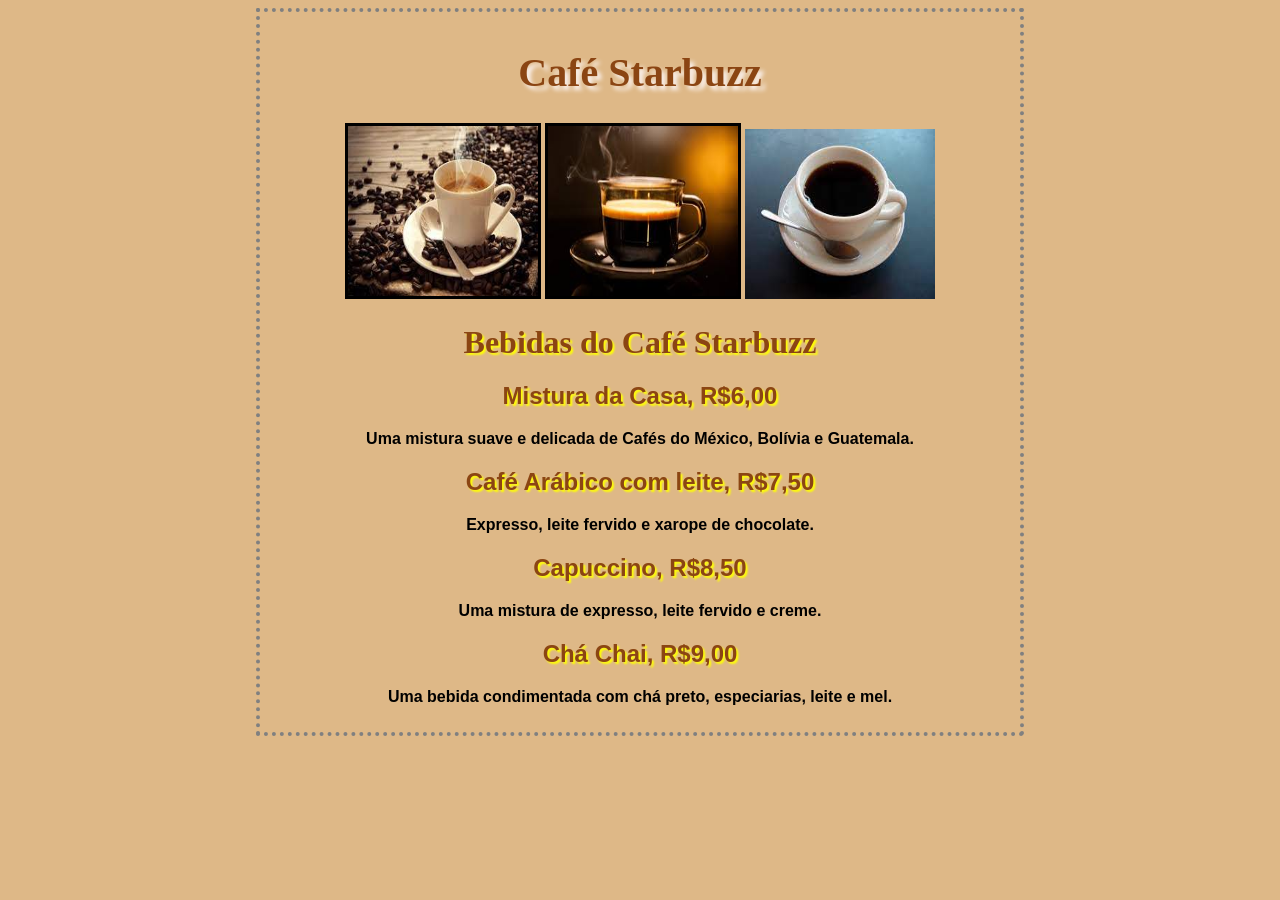
<file: CAFÉ/INDEX.HTML>
<!DOCTYPE html>
<html lang="pt-br">
<head>
    <meta charset="utf-8">
    <title>Café Starbuzz</title>
    
    <style type="text/css">
        body{background-color: #DEB887; margin-left: 20%; margin-right: 20%; border: 4px dotted gray;
            padding: 10px 10px 10px 10px; font-family: sans-serif; text-align: center;}
        h1.titulo{color: #8B4513; font-family: verdana; text-shadow: 4px 4px 4px #FBF2EF; font-size: 30pt; text-align: center;}
        #img{border: 4px solid black;}
        h1.sub-titulo{color: #8B4513; font-family: verdana; text-shadow: 2px 2px 2px yellow; text-align: center;}
        h2.menu{color:#8B4513; text-shadow: 2px 2px 2px yellow;}
        p.menu-texto{font-family: "Trebuchet MS", Verdana, sans-serif; font-weight: bold; color: #000000;}
    </style>
       
</head>
<body>
    <h1 class="titulo">Café Starbuzz</h1>

        <div class="img">
            <img src="cafe.jpeg" width="190" height="170" border="3">
            <img src="images.jpeg" width="190" height="170"border ="3">
            <img src="download.jpeg" width="190" height="170" r="3">
        </div>

    <h1 class="sub-titulo">Bebidas do Café Starbuzz</h1>

    <h2 class="menu">Mistura da Casa, R$6,00</h2>
    <p class="menu-texto">Uma mistura suave e delicada de Cafés do México, Bolívia e Guatemala.</p>
    <h2 class="menu">Café Arábico com leite, R$7,50</h2>
    <p class="menu-texto">Expresso, leite fervido e xarope de chocolate.</p>
    <h2 class="menu">Capuccino, R$8,50</h2>
    <p class="menu-texto">Uma mistura de expresso, leite fervido e creme.</p>
    <h2 class="menu">Chá Chai, R$9,00</h2>
    <p class="menu-texto">Uma bebida condimentada com chá preto, especiarias, leite e mel.</p>
   
</body>
</html>
</file>
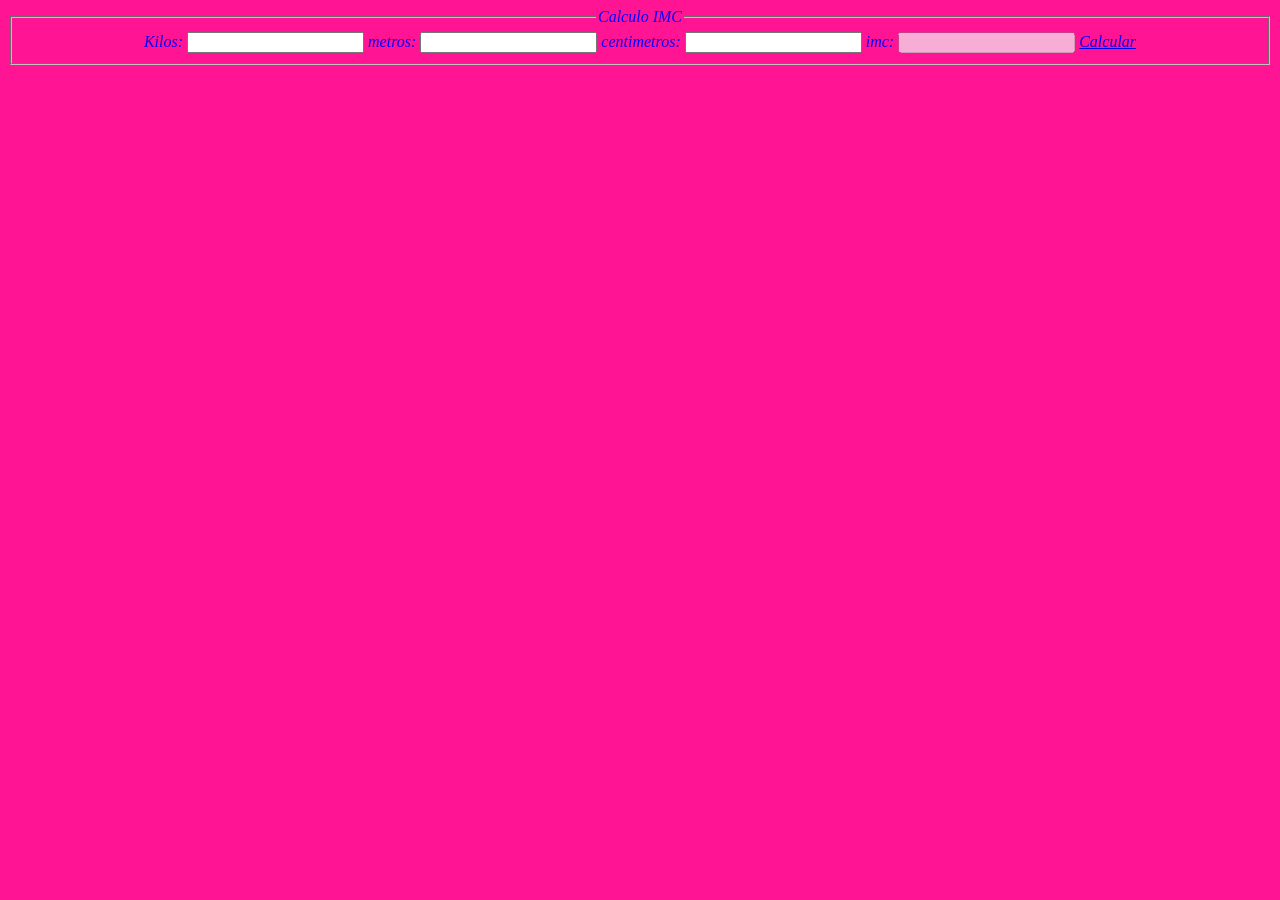
<file: IMC/INDEX.HTML>
<!Doctype html>
<!DOCTYPE html>
<html lang="pt-BR">
<head>
    <link rel="stylesheet" href="style.css">
    <meta charset="utf-8">
    <meta name="viewport" content="width=device-width, initial-scale=1.0">
    <meta http-equiv="X-UA-Compatible" content="ie=edge">
    <title>Exemplo de Exercício</title>
    <script type="text/javascript">
        function calcular(){
            // pegando o id do formulario
            var formulario = document.getElementById("formulario");
           
            // kilos é minha variavel
            // formulario é o id do meu formulario
            // value é o valor do input
            // o + na frente transforma em number a string  
               
            var kilos       = +formulario.kilos.value;
            var metros      = +formulario.metros.value;
            var centimetros = +formulario.centimetros.value;
           
            // altura
            var altura = (metros * 100 + centimetros) / 100;
             
            // imc
            var imc = kilos / (altura * altura);
           
            // o metodo toFixed fixa apenas duas casas decimais apos o ponto.
            formulario.imc.value = imc.toFixed(2);
           
            if(imc < 20)
            {
                alert('Você esta abaixo do peso!');
            }
            else if(imc >20 && imc <= 25)
            {
                alert("Peso Ideal");
            }
            else if(imc >25 && imc <= 30)
            {
                alert("Sobrepeso");
            }
            else if(imc >30 && imc <= 35)
            {
                alert("Obesidade Moderada");
            }
            else if(imc >35 && imc <= 40)
            {
                alert("Obesidade Severa");
            }
            else if(imc >40 && imc <= 50)
            {
                alert("Obesidade Morbida");
            }
            else
            {
                alert('Gordo');
            }
        }
    </script>
</head>
<body>
    <form id="formulario">
    <fieldset>
        <legend>Calculo IMC</legend>
       
        <label for="kilos">Kilos:</label>
        <input name="kilos" type="text" />
   
        <label for="metros">metros:</label>
        <input name="metros" type="text" />
   
        <label for="centimetros">centimetros:</label>
        <input name="centimetros" type="text" />
   
        <label for="imc">imc:</label>
        <input name="imc" type="text" disabled="disabled" />
           
        <a href="#" onclick="calcular();">Calcular</a>
    </fieldset>
    </form>
</body>
</html>
</file>
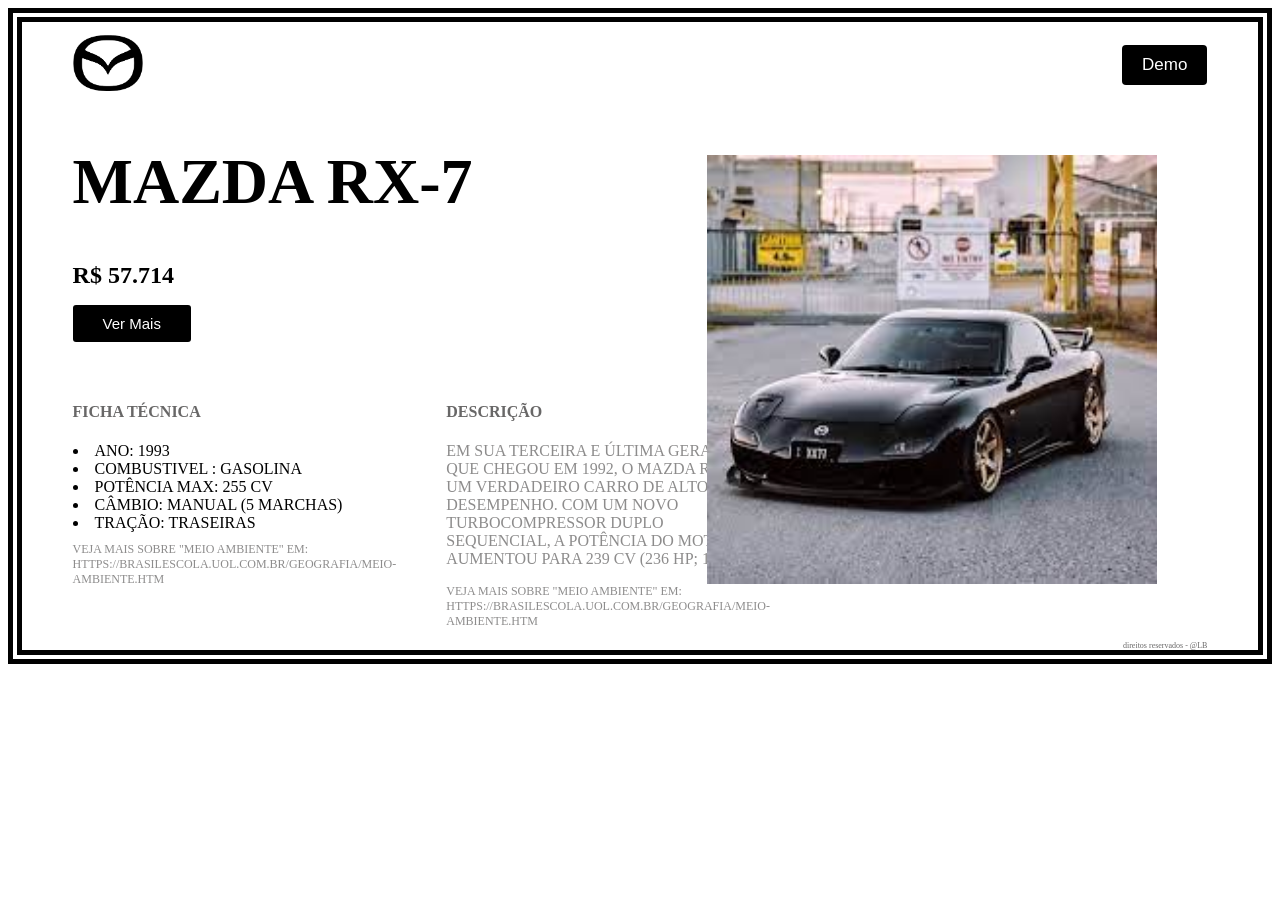
<file: landing_page/index.html>
<!DOCTYPE html>
<html lang="pt-br">

<head>
    <meta charset="UTF-8">
    <meta http-equiv="X-UA-Compatible" content="IE=edge">
    <meta name="viewport" content="width=device-width, initial-scale=1.0">
    <!-- link css -->
    <link rel="stylesheet" href="style.css">
    <title>Landing page</title>
</head>

<body>
    <div class="wrapper">
        <!-- nav -->
        <nav>
            <div class="logo">
                <a href="index.html"> <img src="logo.png"> </a>
            </div>
            <button>Demo</button>
        </nav>
        <!-- end nav -->
        <!-- main -->
        <main>
            <!-- main text -->
            <div class="main__text">
                <h1>Mazda RX-7</h1>
                <h3>R$ 57.714</h3>
                <button>Ver Mais</button>

                <div class="main__text-footer">
                    <div>
                        <h4>Ficha Técnica</h4>
                        <Li>ano: 1993</Li>
                        <li>combustivel : gasolina</li>
                        <li>potência max: 255 cv</li>
                        <li> câmbio: manual (5 marchas)</li>
                        <lI>tração: traseiras</lI>
                            

<p style="font-size: 12px;">Veja mais sobre "Meio ambiente" em: https://brasilescola.uol.com.br/geografia/meio-ambiente.htm</p&gt;
                        <p>
                    </div>

                    <div>
                        <h4>Descrição</h4>
                        <p>
                            Em sua terceira e última geração, que chegou em 1992, o Mazda RX-7 era um verdadeiro carro de alto desempenho. Com um novo turbocompressor duplo sequencial, a potência do motor aumentou para 239 CV (236 HP; 176 kW).


<p style="font-size: 12px;">Veja mais sobre "Meio ambiente" em: https://brasilescola.uol.com.br/geografia/meio-ambiente.htm</p&gt;
                        </p>
                    </div>
                </div>
            </div>
            <!-- end main text -->
            <div class="main__img">
                <img src="download.jpeg
                " width="90%">
            </div>
        </main>
        <!-- end main -->
        <div class="footer-final">direitos reservados - @LB</div>
    </div>
   
</body>

</html>
</file>
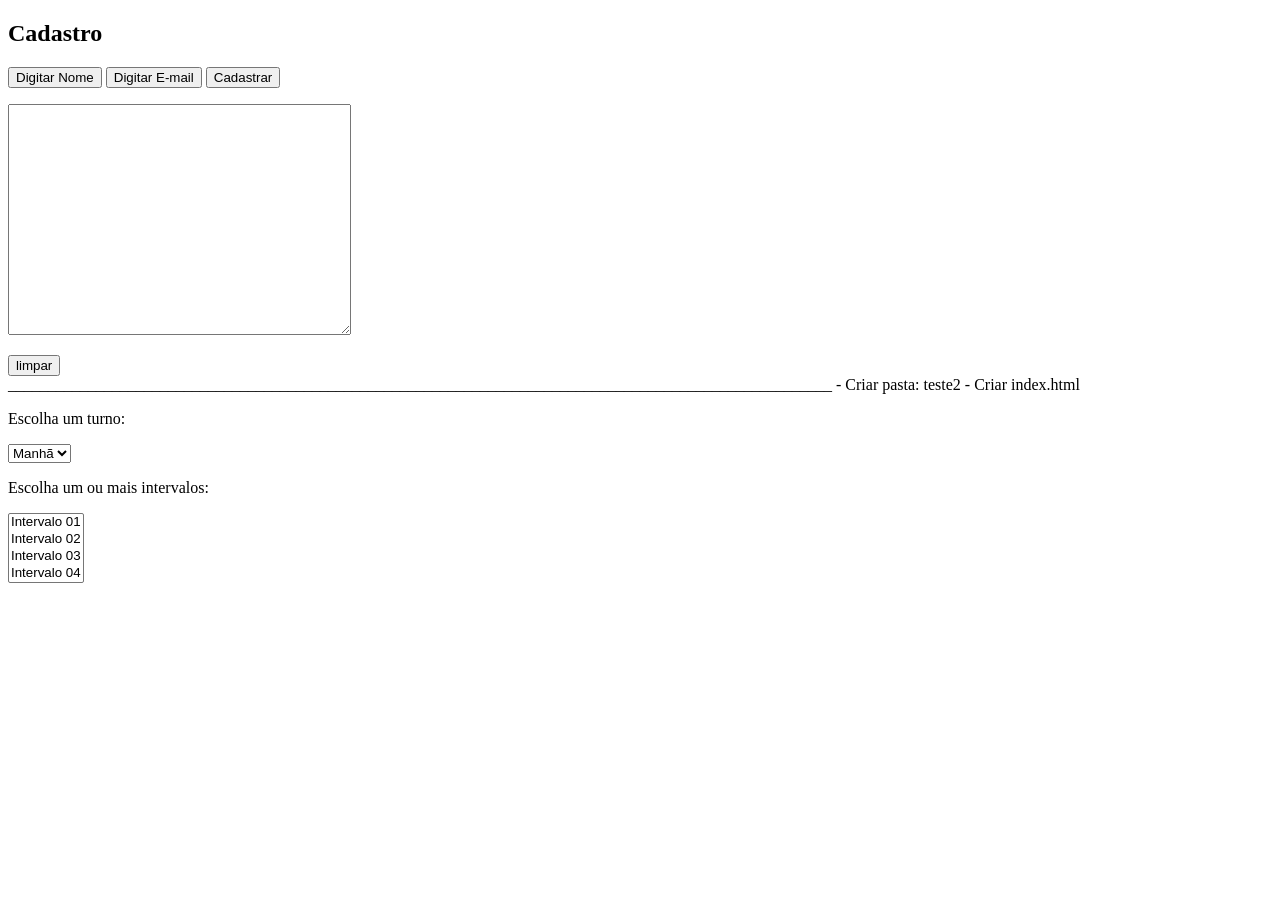
<file: teste1/index.html>
<!DOCTYPE html>
<html lang="en">
<head>
    <meta charset="UTF-8">
    <meta name="viewport" content="width=device-width, initial-scale=1.0">
    <title>Inscrição</title>
    <script>
        var nome;
        var email;
        var num = 0;
        function escrever() {
        info = "Usuário número " + (++num) + "\n";
        info += "Nome: " + nome + "\n";
        info += "E-mail: " + email + "\n\n";
    }
        nome = prompt("Digite o Nome", "")

        function escrever(quadro) {
            info = "Usuário número " + (++num) + "\n";
            info += "Nome: " + nome + "\n";
            info += "E-mail: " + email + "\n\n";
            quadro.value += info;
    }

        </script>
</head>
<body>
    <body color="white">
 <form>
 <h2 aligne ="center">Cadastro</h2>
 <div aligne =center>
 <p><input type=button value="Digitar Nome" onclick="nome=prompt('Seu Nome', '')">
 <input type=button value="Digitar E-mail" onclick="email=prompt('Email', '')">
 <input type=button value="Cadastrar" onclick="escrever(this.form.Area)"></p>
 <p><textarea rows=15 cols=40 name=Area></textarea></p>
 <input type="reset" value="limpar">
 </div>
 </form>
</body>
</html>

_______________________________________________________________________________________________________
- Criar pasta: teste2
- Criar index.html

<!DOCTYPE html>
<html lang="en">
<head>
    <meta charset="UTF-8">
    <meta http-equiv="X-UA-Compatible" content="IE=edge">
    <meta name="viewport" content="width=device-width, initial-scale=1.0">
    <title>Teste 2</title>
    <script>
        intervalos = new Array(3); // vetor 2D c/ intervalos/turno
        intervalos[0] = new Array("08 às 08:59", "09 às 09:59", "10 às 10:59", "11 às 11:59");
        intervalos[1] = new Array("13 às 13:59", "14 às 14:59", "15 às 15:59", "16 às 16:59");
        intervalos[2] = new Array("18 às 18:59", "19 às 19:59", "20 às 20:59", "21 às 21:59");
        function setIntervalos(f) {
         idx = f.turno.options.selectedIndex;
         for (i = 0; i < f.horario.length; i++) {
         f.horario.options[i].text = intervalos[idx][i];
         }
        }
   
        function mais(f) { // f é o formulário onde o Select está contido
        selObj = f.horario;
        novaOp = new Option(); // (1)
        novaOp.text = "Intervalo 0" + (selObj.length + 1); // (2)
        selObj.options[selObj.length] = novaOp; // (3)
        }
        function menos(f) {
        selObj = f.horario;
        if (selObj.length > 0) {
        len = selObj.length - 1;
        selObj.length = len; // length = length - 1
            }
        }
   
        </script>
</head>
<body>

    <form>
        <p>Escolha um turno:</p>
        <select name=turno onchange="setIntervalos(this.form)">
         <option>Manhã</option>
         <option>Tarde</option>
         <option>Noite</option>
        </select>
        <p>Escolha um ou mais intervalos:</p>
        <select name=horario size=4 multiple>
         <option> Intervalo 01 </option> <!-- Estes valores irão mudar -->
         <option> Intervalo 02 </option>
         <option> Intervalo 03 </option>
         <option> Intervalo 04 </option>
        </select>
    </form>
   
</body>
</html>
</file>
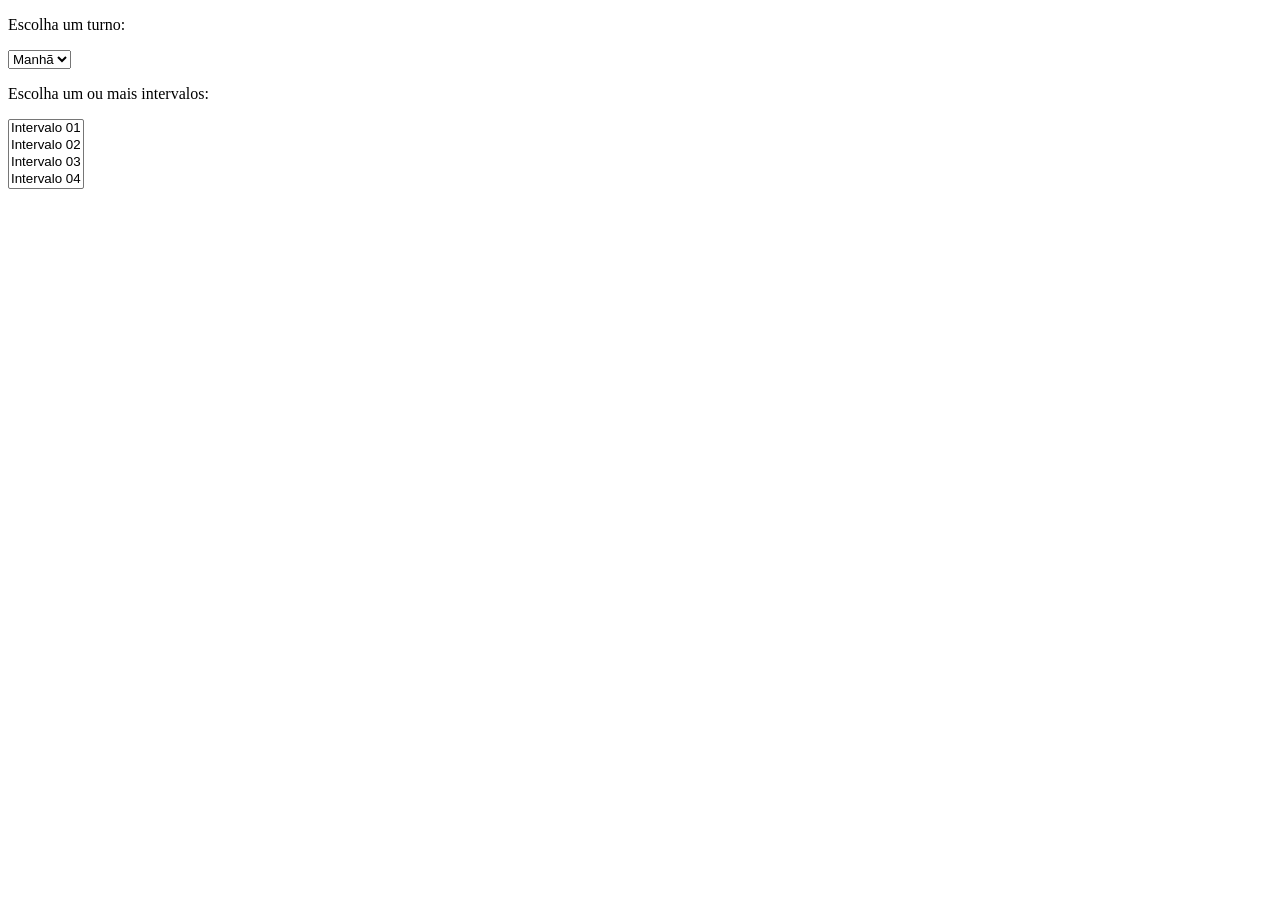
<file: teste2/index.html>
<!DOCTYPE html>
<html lang="en">
<head>
    <meta charset="UTF-8">
    <meta http-equiv="X-UA-Compatible" content="IE=edge">
    <meta name="viewport" content="width=device-width, initial-scale=1.0">
    <title>Teste 2</title>
    <script>
        intervalos = new Array(3); // vetor 2D c/ intervalos/turno
        intervalos[0] = new Array("08 às 08:59", "09 às 09:59", "10 às 10:59", "11 às 11:59");
        intervalos[1] = new Array("13 às 13:59", "14 às 14:59", "15 às 15:59", "16 às 16:59");
        intervalos[2] = new Array("18 às 18:59", "19 às 19:59", "20 às 20:59", "21 às 21:59");
        function setIntervalos(f) {
         idx = f.turno.options.selectedIndex;
         for (i = 0; i < f.horario.length; i++) {
         f.horario.options[i].text = intervalos[idx][i];
         }
        }
   
        function mais(f) { // f é o formulário onde o Select está contido
        selObj = f.horario;
        novaOp = new Option(1); // (1)
        novaOp.text = "Intervalo 0" + (selObj.length + 2); // (2)
        selObj.options[selObj.length] = novaOp  (3); // (3)
        }
        function menos(f) {
        selObj = f.horario;
        if (selObj.length > 0) {
        len = selObj.length - 1;
        selObj.length = length - 1; // length = length - 1
            }
        }
   
        </script>
</head>
<body>

    <form>
        <p>Escolha um turno:</p>
        <select name=turno onchange="setIntervalos(this.form)">
         <option>Manhã</option>
         <option>Tarde</option>
         <option>Noite</option>
        </select>
        <p>Escolha um ou mais intervalos:</p>
        <select name=horario size=4 multiple>
         <option> Intervalo 01 </option> <!-- Estes valores irão mudar -->
         <option> Intervalo 02 </option>
         <option> Intervalo 03 </option>
         <option> Intervalo 04 </option>
        </select>
    </form>
   
</body>
</html>
</file>
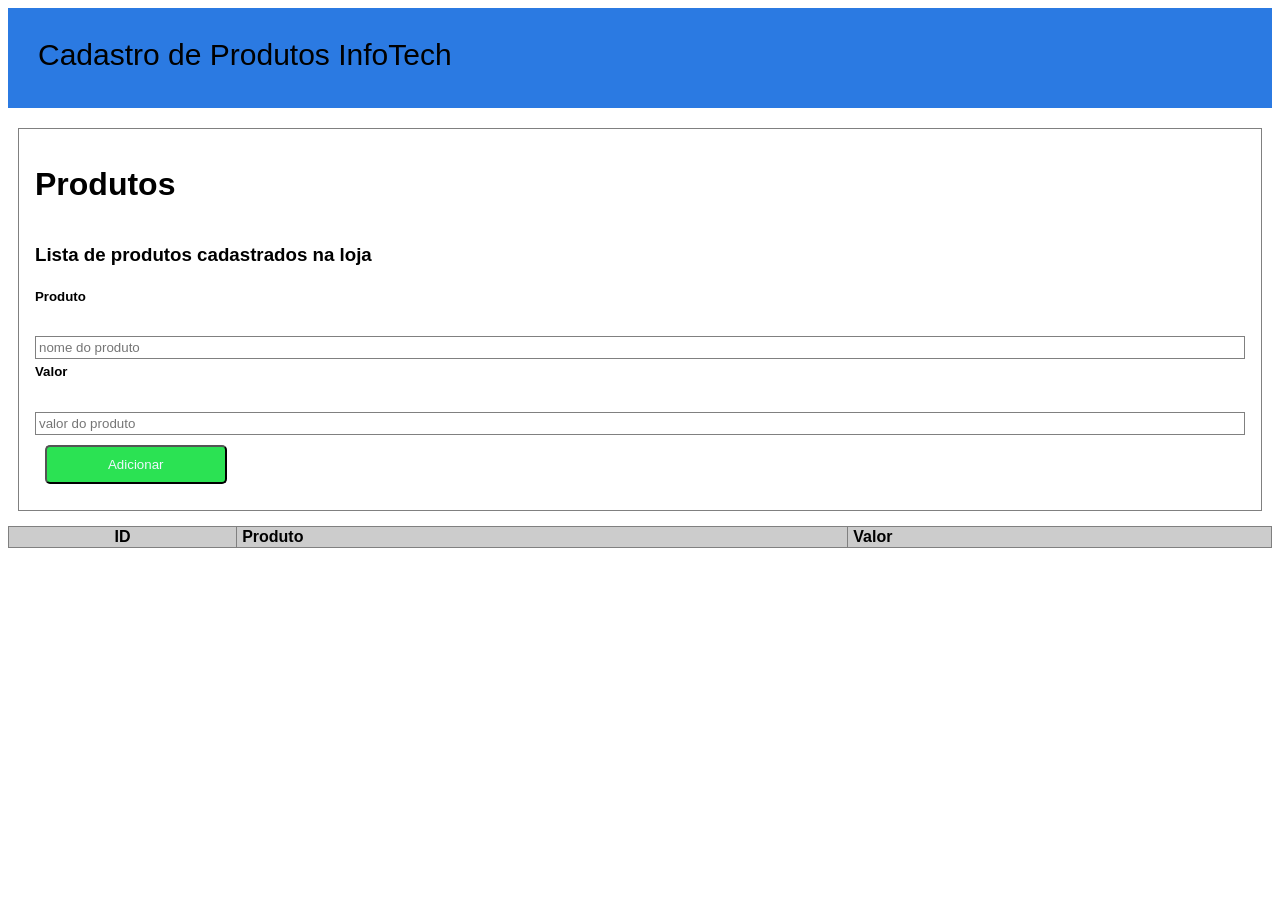
<file: CAD-PRODUTO/index.html/index.html>
<!DOCTYPE html>
<html lang="en">
<head>
    <meta charset="UTF-8">
    <link rel="stylesheet" href="style.css">
    <meta http-equiv="X-UA-Compatible" content="IE=edge">
    <meta name="viewport" content="width=device-width, initial-scale=1.0">
    <title>Cadastro de Produtos - Fixando POO no JavaScript</title>
    <script src="app.js"></script>
    <link rel="stylesheet" href="style.css">
</head>
<body>
    <header>
        Cadastro de Produtos InfoTech
    </header>

    <div class="formulario">
        <h1>Produtos</h1>
        <h3>Lista de produtos cadastrados na loja</h3>
        <h5>Produto</h5>
        <input type="text" id="nomeproduto" placeholder="nome do produto">
        <h5>Valor</h5>
        <input type="text" id="precoproduto" placeholder="valor do produto">
        <div class="buttons">
            <button onclick="produto.adicionar()">Adicionar</button>

            <!--  <button onclick="produto.excluir()">Excluir</button>  -->
        </div>
    </div>

    <div class="content">
        <table border="1">
            <thead>
                <th class="center">ID</th>
                <th>Produto</th>
                <th>Valor</th>
            </thead>
            <tbody id="tbody">
               
            </tbody>
        </table>
    </div>
</body>
</html>
</file>
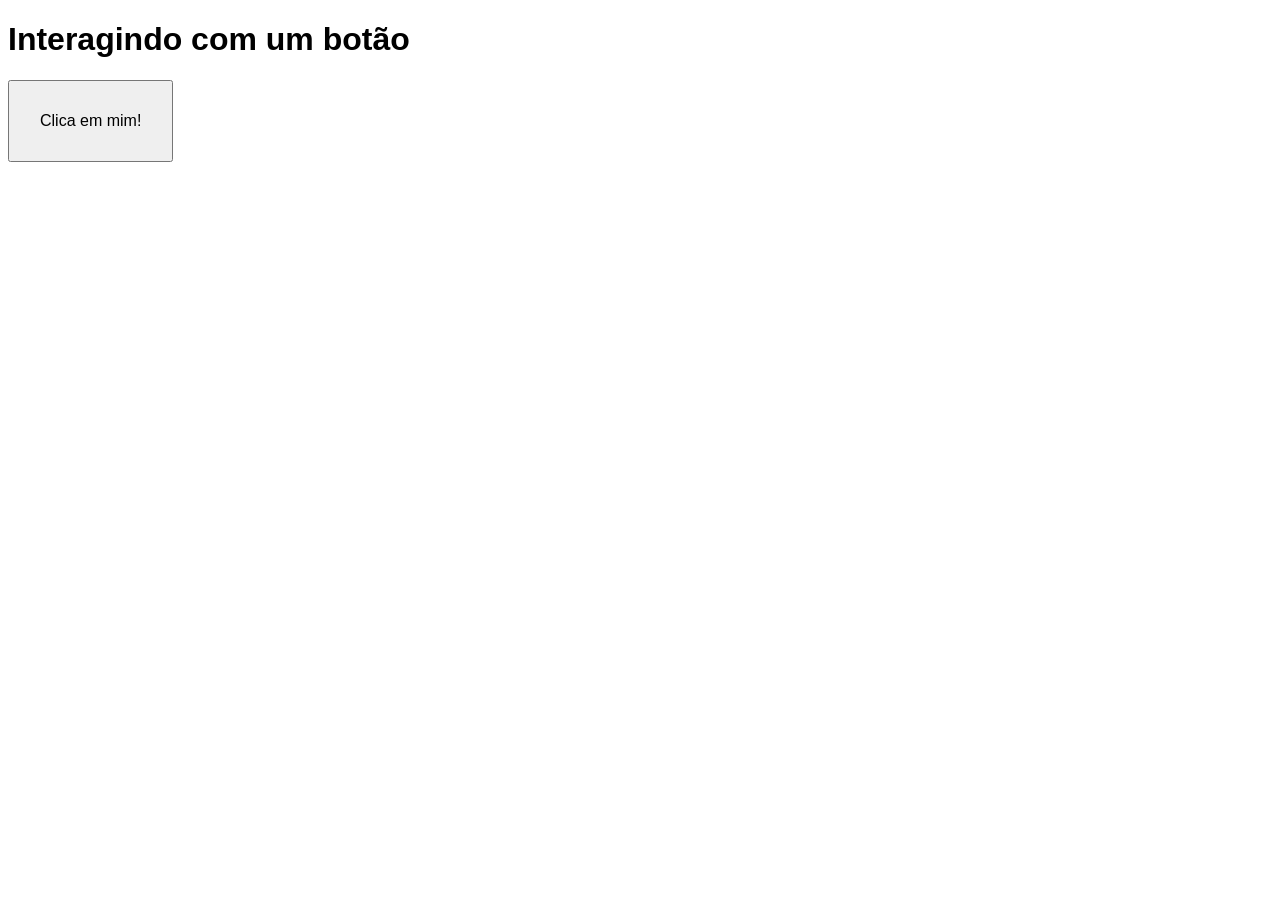
<file: JAVA/JS1/index.html>
<!DOCTYPE html>
<html lang="pt-br">
<head>
    <meta charset="UTF-8">
    <meta http-equiv="X-UA-Compatible" content="IE=edge">
    <meta name="viewport" content="width=device-width, initial-scale=1.0">
    <title>Interação JS</title>
    <style>
        body { font: 12pt Arial; }
        button { font-size: 12pt; padding: 30px; }
    </style>
</head>
<body>
    <h1>Interagindo com um botão</h1>
    <button onclick="clicou()">Clica em mim!</button>
    <script>
        function clicou() {
            window.alert('Você clicou no botão!')
        }
    </script>
   
</body>
</html>
</file>
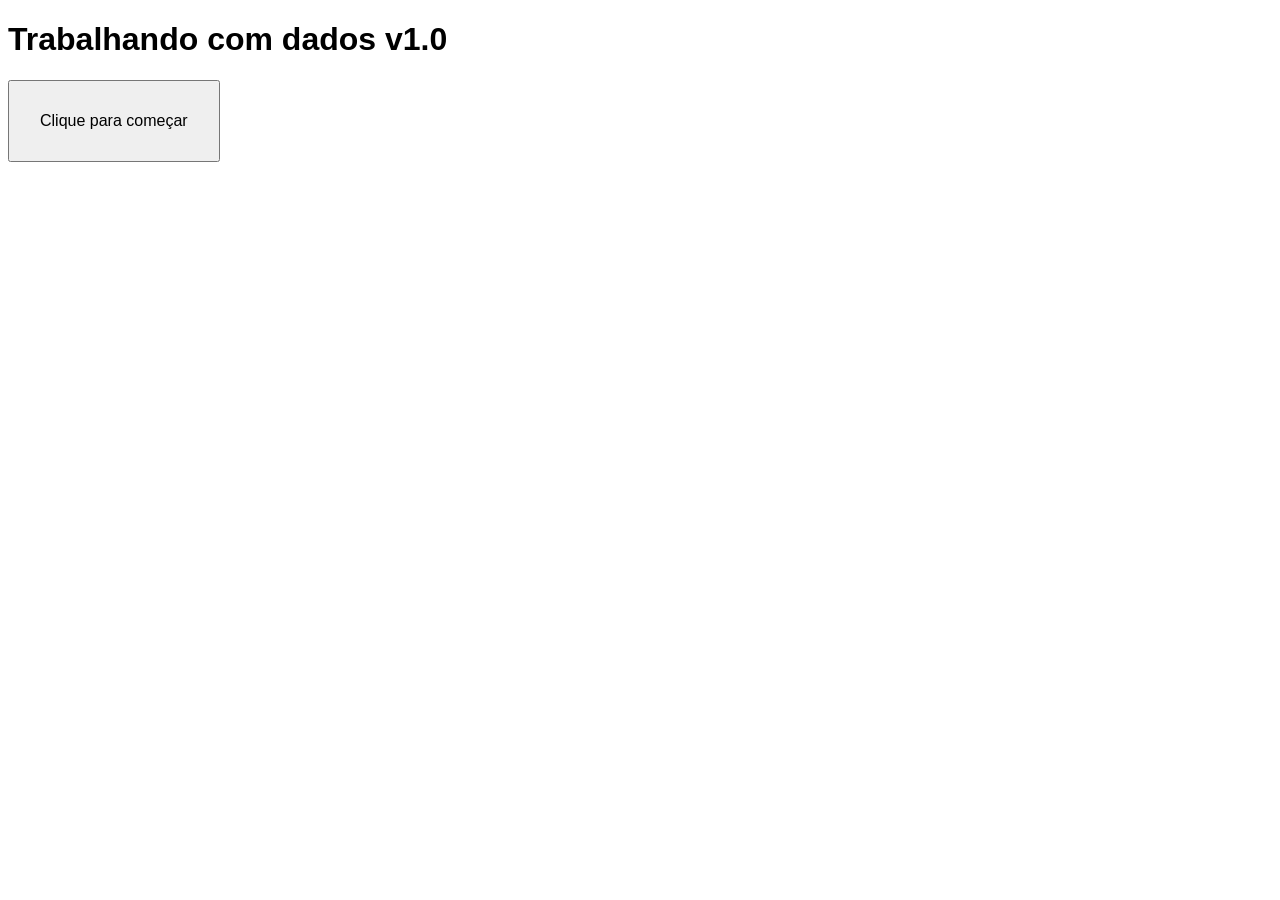
<file: JAVA/JS2/index.html>
<!DOCTYPE html>
<html lang="pt-br">
<head>
    <meta charset="UTF-8">
    <meta name="viewport" content="width=device-width, initial-scale=1.0">
    <title>Dados com JS</title>
    <style>
        body { font: 12pt Arial; }
        button { font-size: 12pt; padding: 30px; }
    </style>
</head>
<body>
    <h1>Trabalhando com dados v1.0</h1>
    <button onclick="inicio()">Clique para começar</button>
    <script>
        function inicio() {
            let nome = window.prompt('Qual é o seu nome? ')
            window.alert(`Olá, ${nome}! É um prazer te conhecer!`)
        }
    </script>
</body>
</html>
</file>
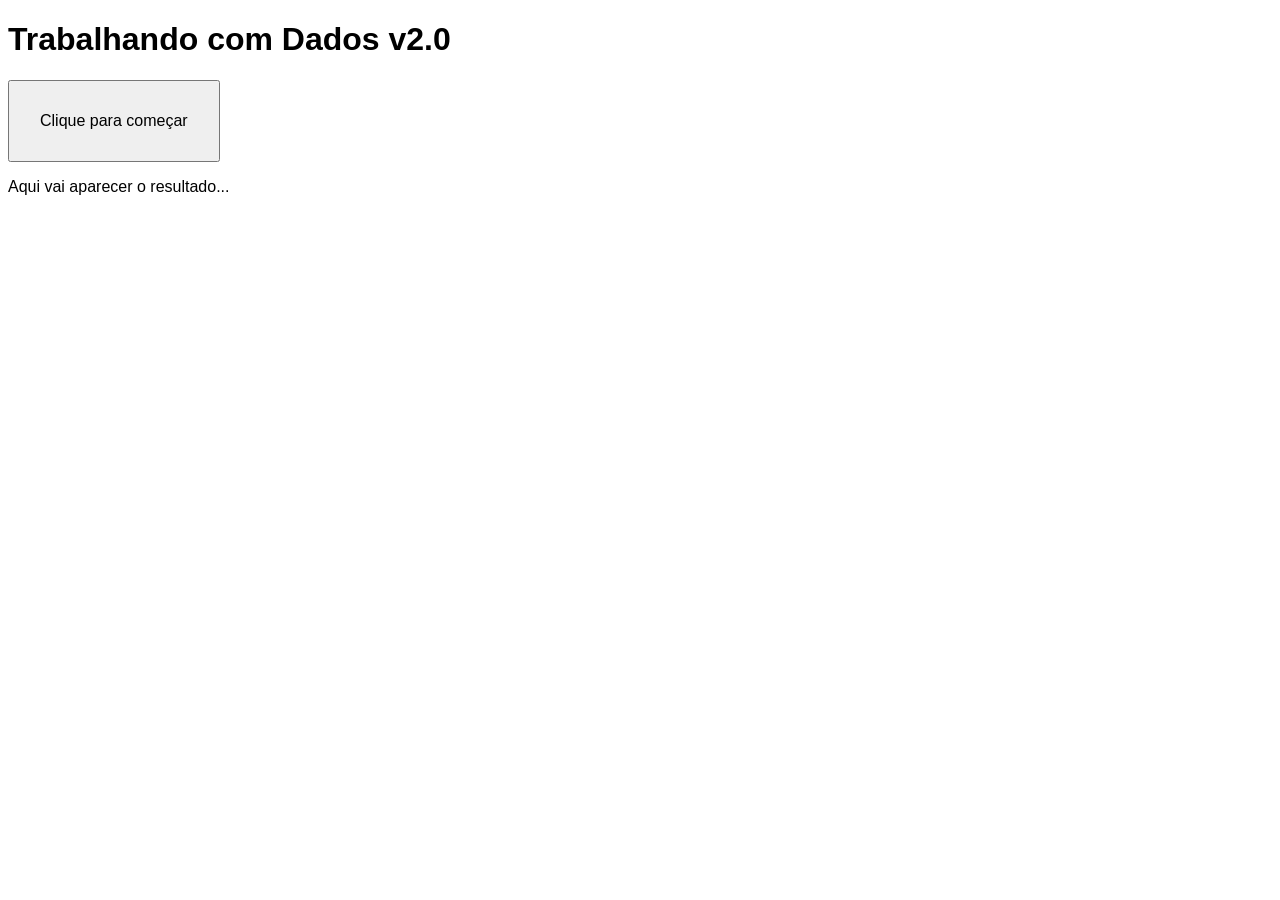
<file: JAVA/JS3/index.html>
<!DOCTYPE html>
<html lang="pt-br">
<head>
    <meta charset="UTF-8">
    <meta name="viewport" content="width=device-width, initial-scale=1.0">
    <title>Dados com JS</title>
    <style>
        body { font: 12pt Arial; }
        button { font-size: 12pt; padding: 30px; }
       
    </style>
</head>
<body>
    <h1>Trabalhando com Dados v2.0</h1>
    <button onclick="inicio()">Clique para começar</button>
    <section id="resultado">
        <p>Aqui vai aparecer o resultado... </p>
    </section>
    <script>
        function inicio() {
            let nome = window.prompt('Qual é o seu nome?')
            let res = window.document.getElementById('resultado')
            // Também funciona com o comando abaixo
            // let res = window.document.querySelector('section#resultado')
            res.innerHTML = `<p>Olá, <strong>${nome}</strong>! É um grande prazer te conhecer! &#x1F596;`
        }
    </script><br><br><br>
    </body>
    </html>
</file>
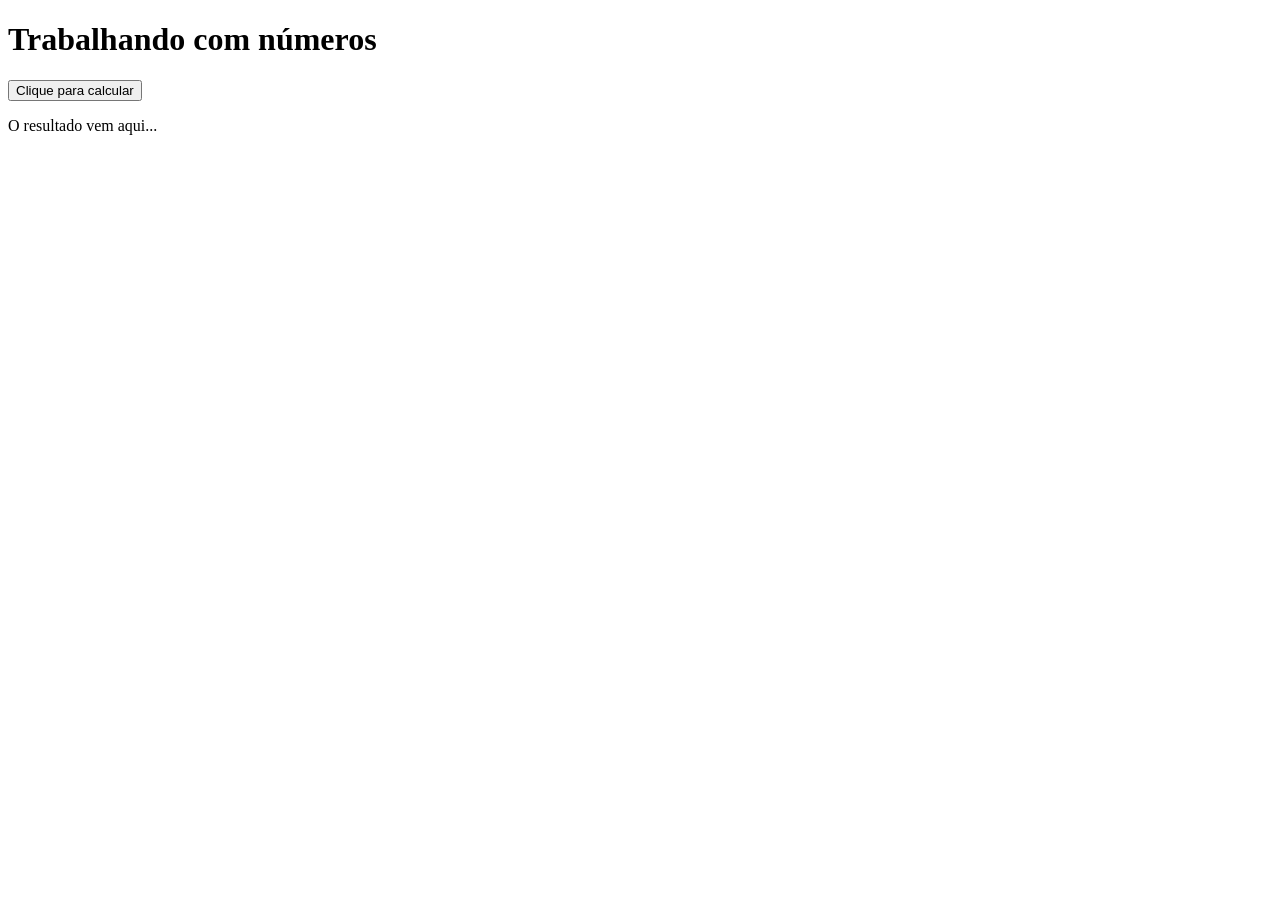
<file: JAVA/JS4/index.html>
<!DOCTYPE html>
<html lang="en">
<head>
    <meta charset="UTF-8">
    <meta http-equiv="X-UA-Compatible" content="IE=edge">
    <meta name="viewport" content="width=device-width, initial-scale=1.0">
    <title>Document</title>
</head>
<body>
    <h1>Trabalhando com números</h1>
    <button onclick="calcular()">Clique para calcular</button>
    <section id="res">
        <p>O resultado vem aqui...</p>
    </section>

    <script>
        // O que fica aqui fora vai executar automaticamente, SEMPRE que o site for carregado
        window.alert('Seja bem-vindo(a) ao meu site!')
        // Já a função calcular() só vai executar quando o usuário pressionar o botão
        function calcular() {
            let n1 = Number(window.prompt('Digite um número: '))
            let res = document.querySelector('section#res')

            res.innerHTML = `<p>O dobro de ${n1} é ${n1*2} e a metade é ${n1/2}!</p>`
        }
    </script><br><br><br>
</body>
</html>
</file>
<file: IMC/style.css>
body{ background-color: deeppink;
text-align: center;
text-decoration-color: blue;
font-style: oblique;
color: blue;
border-color: blue;}
</file>
<file: landing_page/style.css>
margin: 0;
    padding: 0;
    box-sizing: border-box;
    font-family: 'Poppins', sans-serif;
}
::selection{
    background-color: #000000;
    color: white;
}
.wrapper{
    max-width: 1400px;
    margin: 0 auto;
    padding: 0 4%;
    border: 14px  #000000;
    border-style: double;
}
.wrapper nav{
    display: flex;
    justify-content: space-between;
    align-items: center;
    margin-top: 6px;
}
nav .logo{
    width: 70px;
}
nav .logo img{
    width: 100%;
}
nav button{
    padding: 10px 20px;
    font-size: 17px;
    background-color: #000000;
    border: none;
    outline: none;
    border-radius: 4px;
    cursor: pointer;
    color: white;
}
main{
    display: flex;
    align-items: center;
    justify-content: space-between;
}
.main__text {
    text-transform: uppercase;
    width: 50%;
}
.main__text h1{
    font-size: 4em;
}
.main__text h3{
    font-size: 1.5em;
    margin-bottom: 16px;
}
.main__text button{
    background-color: #000000;
    outline: none;
    border: none;
    border-radius: 3px;
    padding: 10px 30px;
    font-size: 15px;
    cursor: pointer;
    color: white;
}
.main__text .main__text-footer{
    display: flex;
    margin-top: 40px;
}
.main__text .main__text-footer h4{
    color: #686767;
    font-size: 1em;
}
.main__text .main__text-footer p{
    margin-top: 10px;
    color: #8d8c8c;
    font-weight: 500;
}
.main__text .main__text-footer div:nth-child(1){
    margin-right: 50px;
}
main .main__img{
    width: 500px;
}
.footer-final{
    text-align: right;
    font-size: 0.5em;
    color: #686767;
}

/* Responsivo */
@media (max-width:800px) {
    main{
        flex-direction: column;
    }
    main .main__img,
    main .main__text{
        width: 100%;
        text-align: center;
        margin-top: 40px;
    }
}
@media (max-width:500px) {
    .main__text .main__text-footer{
        flex-wrap: wrap;
        margin-top: 40px;
    }
    .main__text .main__text-footer div{
        margin: 15px 0 !important;
    }
}
@media (max-width:400px) {
    .main__text h1{
        font-size: 3.5em;
    }
    .main__text h3{
        font-size: 1em;
    }
}
@media (max-width:300px) {
    .main__text h1{
        font-size: 2.5em;
    }
}
</file>
<file: CAD-PRODUTO/index.html/style.css>
style.css
* {
    padding:0;
    margin:0;
    vertical-align:baseline;
    list-style:none;
    border:0
    }

body {
    font-family:'Franklin Gothic Medium', 'Arial Narrow', Arial, sans-serif;

}

header {
    background-color: rgb(43, 122, 226);
    height: 40px;
    padding: 1em;
    font-size: 30px;
    margin-bottom: 20px;
}

h5 {
    margin-top: 5px;
}

button {
    background-color: rgb(43, 226, 83);
    color: aliceblue;
    padding: 10px;
    border-radius: 5px;
    transition: all ease 0.3s;
    width: 15%;
    margin: 10px;

   
}

button:hover {
    background-color: rgb(33, 100, 55);
   
}

.formulario {
    display: flex;
    flex-direction: column;
    margin: 10px;
    padding: 1em;
    border: 1px solid gray;  
}

input {
    border: 1px solid gray;
    margin-top: 10px;
    padding: 3px;
}

.content {
    margin-top: 15px;
}

table {
    border-collapse: collapse;
    border: 1px solid grey;
    width: 100%;
}

table th {
    background-color: rgb(204, 204, 204);
}

table th, td {
    text-align: left;
    padding: 1px 5px;
}

.center {
    text-align: center;
}
</file>
